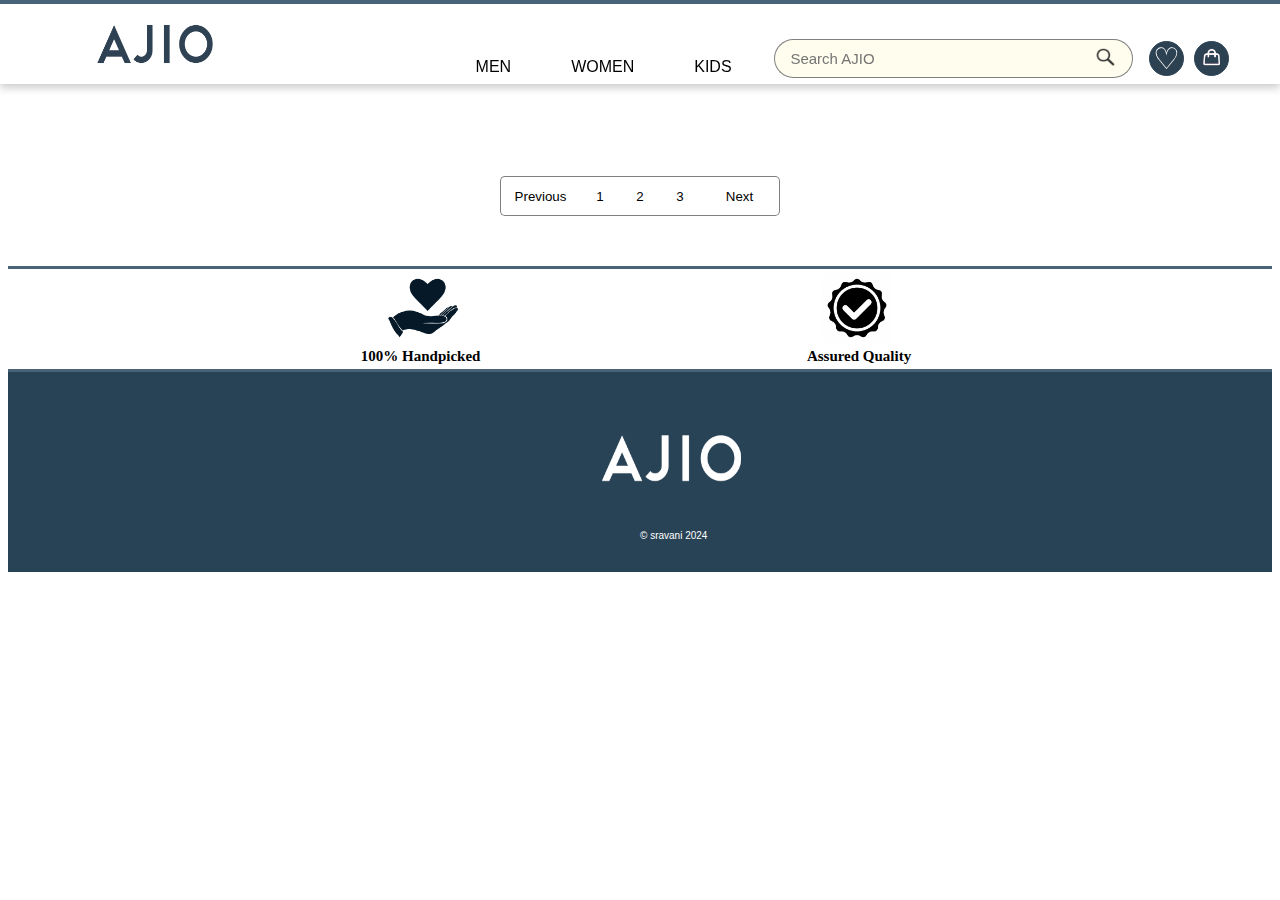
<file: home.html>
<!DOCTYPE html>
<html lang="en">
<head>
    <link rel="stylesheet" href="styles/home.css">
    <link rel="icon" href="images/A-logo.png">
    <title></title>
</head>
<body>

<div class="header">
    <img class="header-Ajio-logo" src="images/Ajio-Icon.png">
    <div class="header-category-div">
        <span class="men-category category">MEN</span>
        <span class="women-category category">WOMEN</span>
        <span class="kids-category category">KIDS</span>
    </div>
    <div class="header-search-div">
        <input class="header-search" type="text" placeholder="Search AJIO" onkeydown="searchedProduct(event)"><button class="header-search-logo" onclick="searchedProduct('Click')"><img src="images/search-icon.png"></button>
    </div>
    <button class="wish-list-btn" onclick="location.href='wishlist.html'">&#9825;</button>
    <button class="cart-btn"><img src="images/Cart-logo.png"></button>
</div>

<center>
    <span class="size-alert-span"><img src="images/info-icon.png" width="15px" style="margin-right: 5px;"> Please select a size</span>
    <div class="products-main-div">
    </div >
</center>

<center>
    <div class="pagination-div">
        <button class="previous"onclick="pagination('<')">Previous
        <button class="first" onclick="pagination('1')">1
        <button class="second" onclick="pagination('2')">2
        <button class="third" onclick="pagination('3')">3
        <button class="next" onclick="pagination('>')">Next
        </button></button></button></button></button>
    </div>
</center>

<div class="bottom-div">
    <div class="bottom-img-div">
    <img src="images/handpicked-icon.png">
    <img src="images/assured-quality-icon.png">
    </div>
    <div class="bottom-text-div">
        <span>100% Handpicked</span>
        <span>Assured Quality</span>
    </div>
</div>

<div class="bottom-main-div">
    <img class="bottom-logo" src="images/ajio-bottom-logo.png">
    <span class="copyright-sym">&copy; sravani 2024</span>
</div>

<script src="scripts/index.js"></script>
<script src="scripts/data.js"></script>
<script src="scripts/products.js"></script>
</body>
</html>
</file>
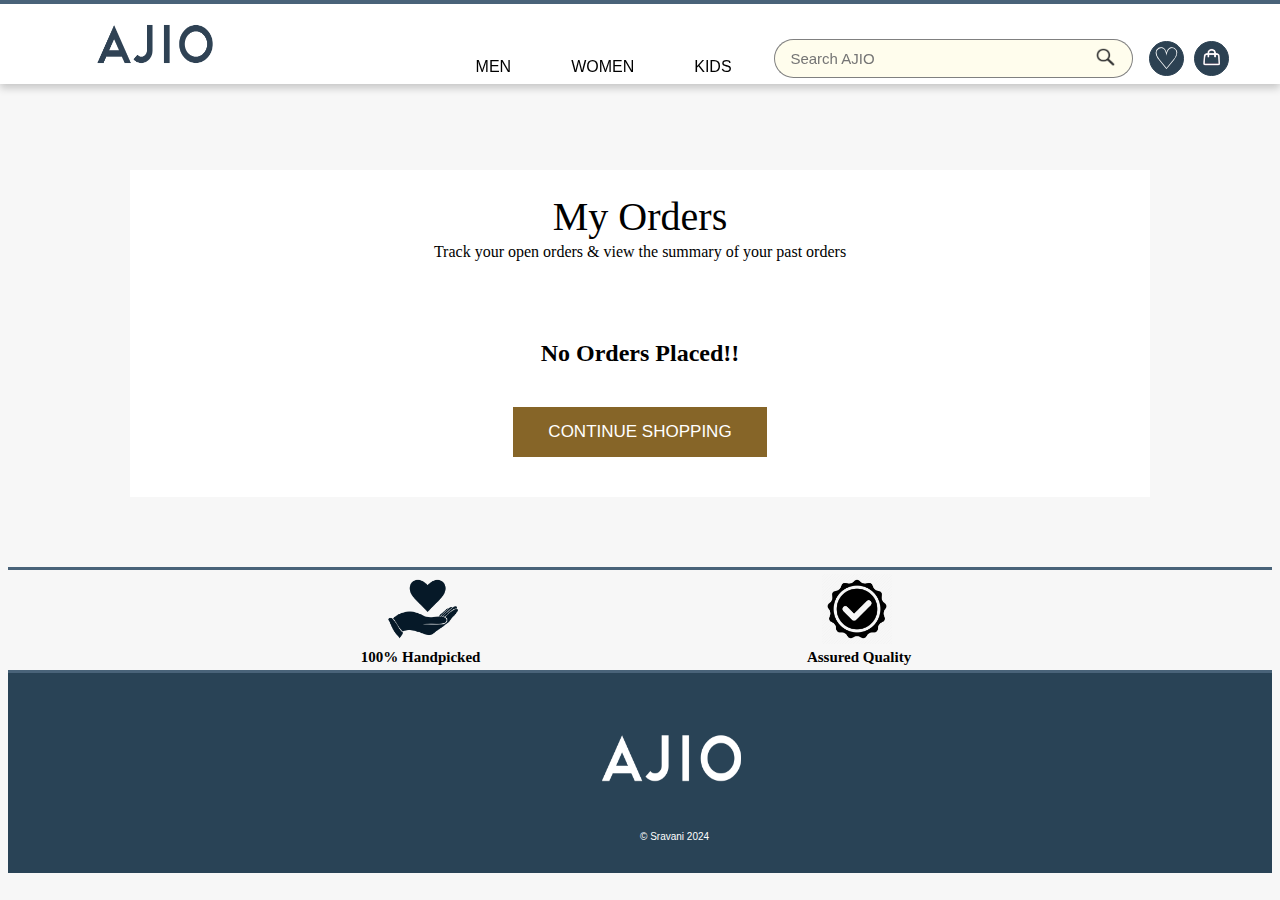
<file: orders.html>
<!DOCTYPE html>
<html lang="en">
<head>
    <title>My Orders | AJIO</title>
    <link rel="stylesheet" href="styles/home.css">
    <link rel="stylesheet" href="styles/orders.css">
    <link rel="icon" href="images/A-logo.png">
</head>
<body>
    <div class="header">
        <img class="header-Ajio-logo" src="images/Ajio-Icon.png">
        <div class="header-category-div">
            <span class="men-category category">MEN</span>
            <span class="women-category category">WOMEN</span>
            <span class="kids-category category">KIDS</span>
        </div>
        <div class="header-search-div">
            <input class="header-search" type="text" placeholder="Search AJIO" onkeydown="searchedProduct(event)"><button class="header-search-logo" onclick="searchedProduct('Click')"><img src="images/search-icon.png"></button>
        </div>
        <button class="wish-list-btn" onclick="location.href='wishlist.html'">&#9825;</button>
        <button class="cart-btn" onclick="location.href='cart.html'"><img src="images/Cart-logo.png"></button>
    </div>

<center class="ordered-products-container">
    <div class="orders-container">
        <div class="orders-titles-div">
            <h1>My Orders</h1>
            <p>Track your open orders & view the summary of your past orders</p>
        </div>
        <div class="orders-main-div">
            
        </div>
    </div>
</center>

<div class="bottom-div">
    <div class="bottom-img-div">
    <img src="images/handpicked-icon.png">
    <img src="images/assured-quality-icon.png">
    </div>
    <div class="bottom-text-div">
        <span>100% Handpicked</span>
        <span>Assured Quality</span>
    </div>
</div>

<div class="bottom-main-div">
    <img class="bottom-logo" src="images/ajio-bottom-logo.png">
    <span class="copyright-sym">&copy; Sravani 2024</span>
</div>

<script src="scripts/index.js"></script>
<script src="scripts/orders.js"></script>
</body>
</html>
</file>
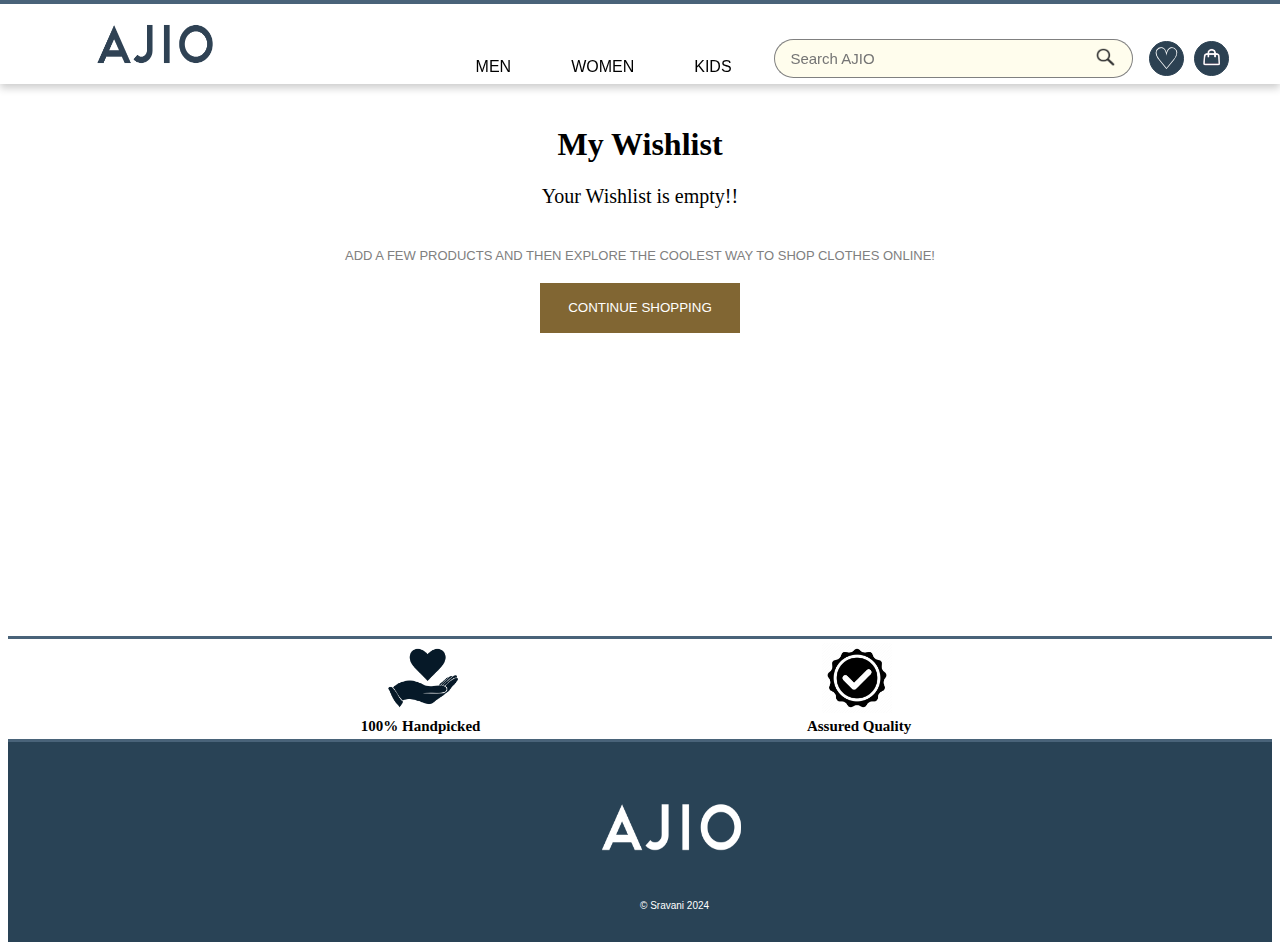
<file: wishlist.html>
<!DOCTYPE html>
<html lang="en">
<head>
    <link rel="stylesheet" href="styles/home.css">
    <title>Wishlist | AJIO</title>
    <link rel="icon" href="images/A-logo.png">
</head>
<body>
    <div class="header">
        <img class="header-Ajio-logo" src="images/Ajio-Icon.png">
        <div class="header-category-div">
            <span class="men-category category">MEN</span>
            <span class="women-category category">WOMEN</span>
            <span class="kids-category category">KIDS</span>
        </div>
        <div class="header-search-div">
            <input class="header-search" type="text" placeholder="Search AJIO" onkeydown="searchedProduct(event)"><button class="header-search-logo" onclick="searchedProduct('Click')"><img src="images/search-icon.png"></button>
        </div>
        <button class="wish-list-btn" onclick="location.href='wishlist.html'">&#9825;</button>
        <button class="cart-btn"><img src="images/Cart-logo.png"></button>
    </div>

    <center style="margin-top: 10%;">
        <h1 style="font-family: Cambria, Cochin, Georgia, Times, 'Times New Roman', serif;">My Wishlist</h1>
        <div class="wishlist-main-container">
        </div>
        <span class="size-alert-span"><img src="images/info-icon.png" width="15px" style="margin-right: 5px;"> Please select a size</span>
        <div class="products-main-div" style="margin-top: 50px;">
        </div>
    </center>

    <div class="bottom-div">
        <div class="bottom-img-div">
        <img src="images/handpicked-icon.png">
        <img src="images/assured-quality-icon.png">
        </div>
        <div class="bottom-text-div">
            <span>100% Handpicked</span>
            <span>Assured Quality</span>
        </div>
    </div>
    
    <div class="bottom-main-div">
        <img class="bottom-logo" src="images/ajio-bottom-logo.png">
        <span class="copyright-sym">&copy; Sravani 2024</span>
    </div>
<script src="scripts/index.js"></script>
<script src="scripts/wishlist.js"></script>
</body>
</html>
</file>
<file: styles/home.css>
html{
    font-family: Arial, Helvetica, sans-serif;
    scroll-behavior: smooth;
}
.home-page-posters{
    margin-top: 120px;
}
.all-poster,
.kids-poster,
.men-poster,
.women-poster{
    cursor: pointer;
    transition: 1s ease;
}
.all-poster:hover,
.men-poster:hover,
.women-poster:hover,
.kids-poster:hover{
    width: 100%;
}


.poster{
    transition: 1s ease;
}
.poster:hover{
    width: 100%;
}

.header{
    box-shadow: 0 4px 8px 0 rgba(0, 0, 0, 0.2);
    width: 100%;
    height: 80px;
    display: flex;
    flex-direction: row;
    position: relative;
    position: fixed;
    background-color: #ffff;
    z-index: 2;
    left: 0;
    right: 0;
    top: 0;
    border-top: solid 4px #496379;
}
.header-Ajio-logo{
    width: 130px;
    margin-left: 7%;
    cursor: pointer;
}
.header-category-div{
    width: 20%;
    height: 90%;
    display: flex;
    align-items: end;
    justify-content: space-between;
    margin-left: 20%;
}
.header-category-div span{
    cursor: pointer;
    transition: 0.5s ease;
}
.header-category-div span:hover{
    font-weight: bold;
}
.header-search-div{
    width: 28%;
    height: 35px;
    padding-left: 15px;
    position: absolute;
    bottom: 10%;
    right: 11.5%;
    display: flex;
    flex-direction: row;
    align-items: center;
}
.header-search{
    width: 80%;
    border-top-left-radius: 30px;
    border-bottom-left-radius: 30px;
    border: solid 1px grey;
    height: 35px;
    border-right: none;
    outline: none;
    padding-left: 15px;
    font-size: 15px;
    background-color: #fffded;
}
.header-search-logo{
    width: 15%;
    border-top-right-radius: 30px;
    border-bottom-right-radius: 30px;
    border: solid 1px grey;
    height: 38.5px;
    background-color: #ffff;
    border-left: none;
    cursor: pointer;
    background-color: #fffded;
}
.header-search-logo img{
    width: 45%;
}

.wish-list-btn,
.cart-btn{
    width: 35px;
    height: 35px;
    border-radius: 50%;
    border: solid 1px #2c4152;
    background-color: #2c4152;
    position: absolute;
    cursor: pointer;
}
.cart-btn{
    right: 4%;
    bottom: 10%;
}
.cart-btn img{
    width: 100%;
}
.wish-list-btn{
    font-size: 30px;
    color: #ffff;
    display: flex;
    align-items: center;
    justify-content: center;
    bottom: 10%;
    right: 7.5%;
}
.empty-wishlist-div p{
    font-size: 20px;
    font-family: 'Times New Roman', Times, serif;
}
.empty-wishlist-div h4{
    font-size: 13px;
    font-weight: lighter;
    color: grey;
    margin: 40px 0 20px 0;
}
.empty-wishlist-div button{
    width: 200px;
    height: 50px;
    color: #ffff;
    background-color: #816633;
    border: solid 1px #816633;
    cursor: pointer;
}


.products-main-div{
    display: grid;
    grid-template-columns: repeat(4, 1fr);
    margin-top: 10%;
}
.product-wishlist-btn{
    position: absolute;
    width: 30px;
    height: 40px;
    font-size: 45px;
    display: flex;
    align-items: center;
    justify-content: center;
    right: 2%;
    top: 0.5%;
    background-color: transparent;
    border: none;
    color: #816633;
    cursor: pointer;
}
.remove-Wishlist-icon{
    position: absolute;
    right: 5px;
    background: transparent;
    border: none;
    top: 10px;
    cursor: pointer;
}


.product-main-div{
    width: 300px;
    height: auto;
    display: flex;
    flex-direction: column;
    align-items: center;
    justify-content: start;
    position: relative;
}
.size-alert-span{
    position: fixed;
    z-index: 3;
    font-size: 18px;
    color: #ffff;
    width: 100%;
    border: none;
    left: 0;
    top: 10%;
    height: 3.5%;
    background-color: #294356;
    font-family: Cambria, Cochin, Georgia, Times, 'Times New Roman', serif;
    display: flex;
    align-items: center;
    justify-content: center;
    visibility: hidden;
}
.img-div{
    width: 100%;
    height: 50%;
}
.img-div img{
    width: 100%;
    height: 100%;
}

.info-div{
    display: flex;
    flex-direction: column;
    justify-content: center;
    align-items: center;
}
.info-div p{
    line-height: 1.2;
}

.brand-name{
    color: #816633;
    font-weight: bold;
}

.rating-box{
    color: #ffff;
    width: 90px;
    height: 25px;
    display: flex;
    align-items: center;
    justify-content: center;
    border-radius: 3px;
}

.info{
    font-family: 'Times New Roman', Times, serif;
    text-align: center;
    height: 40px;
}

.price{
    font-weight: bold;
}

.actual-price{
    font-size: 13px;
    text-decoration: line-through;
    margin: 0 5px 0;
    opacity: 0.8;
}

.discount{
    font-size: 13px;
    color: #816633;
}

.rating{
    font-size: 15px;
}

.rating-count{
    font-size: 14px;
    font-weight: lighter;
}

.add-to-bag{
    width: 90%;
    height: 40px;
    background-color: #816633;
    border: none;
    color: #ffff;
    cursor: pointer;
    display: flex;
    align-items: center;
    justify-content: center;
}
.add-to-bag:hover{
    background-color: #6d5832;
}

.add-to-bag img{
    width: 25px;
    margin-top: -5px;
    margin-right: 10px;
}

.size-div{
    margin-bottom: 20px;
}
.size-div button{
    width: 35px;
    height: 35px;
    border-radius: 50%;
    border: solid 1px grey;
    background-color: #ffff;
    font-size: 13px;
    margin: 5px;
    cursor: pointer;
}
.Footware button{
    margin: 3px;
}
.kids-Fashion button{
    margin: 6px 2px 5px 2px;
    width: 60px;
    height: 35px;
    border-radius: 20px;
}
.size-div button:hover{
    background-color: #2c4152;
    color: #ffff;
}

.pagination-div{
    width: 280px;
    height: auto;
    margin: 50px 0 50px 0;
}
.pagination-div button{
    height: 40px;
    margin: 0;
    background-color: #ffff;
    cursor: pointer;
    transition: 0.5s;
}
.pagination-div button:hover{
    background-color: black;
    color: #ffff;
}
.first,
.second,
.third{
    width: 40px;
    border: solid 1px grey;
    border-left: none;
    border-right: none;
}
.next,
.previous{
    width: 80px;
}

.previous{
    border-top-left-radius: 5px;
    border-bottom-left-radius: 5px;
    border: solid 1px grey;
    border-right: none;
}
.next{
    border-top-right-radius: 5px;
    border-bottom-right-radius: 5px;
    border: solid 1px grey;
    border-left: none;
}

.bottom-div{
    width: 100%;
    height: 100px;
    margin-top: 50px;
    border-top: solid 3px #496379;
    border-bottom: solid 3px #496379;
    display: flex;
    flex-direction: column;
    align-items: center;
    justify-content: center;
}
.bottom-img-div img{
    width: 70px;
    margin: 0 180px 0 180px;
}
.bottom-text-div span{
    margin: 0 165px 0 157px;
    font-family: 'Times New Roman', Times, serif;
    font-size: 15px;
    font-weight: bold;
}

.bottom-main-div{
    background-color: #294356;
    display: flex;
    flex-direction: row;
    width: 100%;
    height: 200px;
    position: relative;
}
.bottom-logo{
    width: 15%;
    height: 60%;
    margin: 2% 0 0 45%;
    cursor: pointer;
}


.copyright-sym{
    color: #ffff;
    margin: 12.5% 0 0 -10%;
    font-size: 10px;
}

.empty-search-div{
    border: solid 5px #faf6e3;
    margin: 30px 0 300px 0;
    width: 80%;
}
.search-couldnt-find{
    font-weight: lighter;
    font-family: 'Times New Roman', Times, serif;
}
.search-item-name{
    font-family: 'Times New Roman', Times, serif;
    line-height: 0.5;
    margin-top: 20px;
    font-size: 28px;
    font-weight: bold;
}
.empty-search-div div{
    width: 15%;
    height: 0;
    border: solid 1.5px #816633;
    margin: 0;
}
.empty-search-div p{
    font-size: 15px;
    color: grey;
}
</file>
<file: styles/orders.css>
body{
    background-color: #F7F7F7;
}
.ordered-products-container{
    margin-top: 150px;
    padding: 20px;
}
.orders-container{
    background-color: #ffff;
    width: 80%;
    padding: 20px;
}
.orders-main-div{
    margin-top: 80px;
}
.orders-titles-div h1{
    font-family: 'Times New Roman', Times, serif;
    font-weight: lighter;
    font-size: 40px;
    line-height: 0;
}
.orders-titles-div p{
    line-height: 1;
    font-family: 'Times New Roman', Times, serif;
}
.orders-main-inner-div{
    display: flex;
    flex-direction: row;
    border: solid 1px lightgrey;
    width: 97%;
    cursor: pointer;
    position: relative;
    z-index: 0;
}
.orders-main-inner-div:hover{
    background-color: #F7F7F7;
}

.orders-main-inner-div-img{
    padding: 15px;
    z-index: 2;
}
.order-status{
    line-height: 0;
    font-size: 18px;
    margin-top: 15px;
    font-family: Arial, Helvetica, sans-serif;
}
.order-details{
    width: 50%;
    text-align: start;
    padding-left: 30px;
    font-size: 15px;
    margin: 20px 0 20px 0;
    z-index: 0;
}

.order-details h4{
    font-weight: lighter;
    line-height: 1;
    color: #666666;
}
.track-Order-detail-div{
    width: 100%;
    z-index: 1;
}
.right-arrow-icon{
    width: 2%;
    height: 13%;
    position: absolute;
    right: 1%;
    top: 43.5%;
}

.order-id-txt{
    text-align: start;
    width: 96.5%;
    line-height: 0;
    color: #666666;
    margin-top: 50px;
}

.rating-div{
    border: solid 1px #eaeaea;
    width: 100%;
    height: 25%;
    background-color: #eaeaea;
    cursor:auto;
    display: flex;
    align-items: center;
    justify-content: center;
    margin-top: 30px;
    position: relative;
    z-index: 3;
}

.rating-span1{
    font-weight: bold;
    font-size: 15px;
    font-family: Arial, Helvetica, sans-serif;
    margin-right: 10px;
}
.rating1,
.rating2,
.rating3,
.rating4,
.rating5{
    font-size: 35px;
    color: #ffff;
    cursor: pointer;
    margin-top: -7px;
}

.rating-points{
    position: absolute;
    border: solid 1px grey;
    background-color: #ffff;
    display: flex;
    align-items: center;
    justify-content: space-between;
    width: auto;
    height: 30px;
    padding: 5px 10px 5px 10px;
    top: -45px;
    right: 0;
    visibility: hidden;
}
.rating-div:hover .rating-points{
    visibility: visible;
}
.rating-points img{
    margin: 0 0 0 5px;
}

.empty-cart-btn{
    width: 26%;
    height: 50px;
    background-color: #866528;
    border: none;
    font-size: 17px;
    color: #ffff;
    cursor: pointer;
    margin: 20px 0 20px 0;
}
.empty-cart-btn:hover{
    background-color: #6d5832;
}
.empty-cart-btn2{
    background: transparent;
    border: none;
    color: #176D93;
    font-size: 16px;
    font-weight: bold;
    cursor: pointer;
}
.empty-cart-img-div{
    width: 80%;
    display: flex;
    align-items: center;
    justify-content: center;
    margin: 30px 0 30px 0;
}
.empty-cart-img-div img{
    margin: 0 20px 0 20px;
}
</file>
